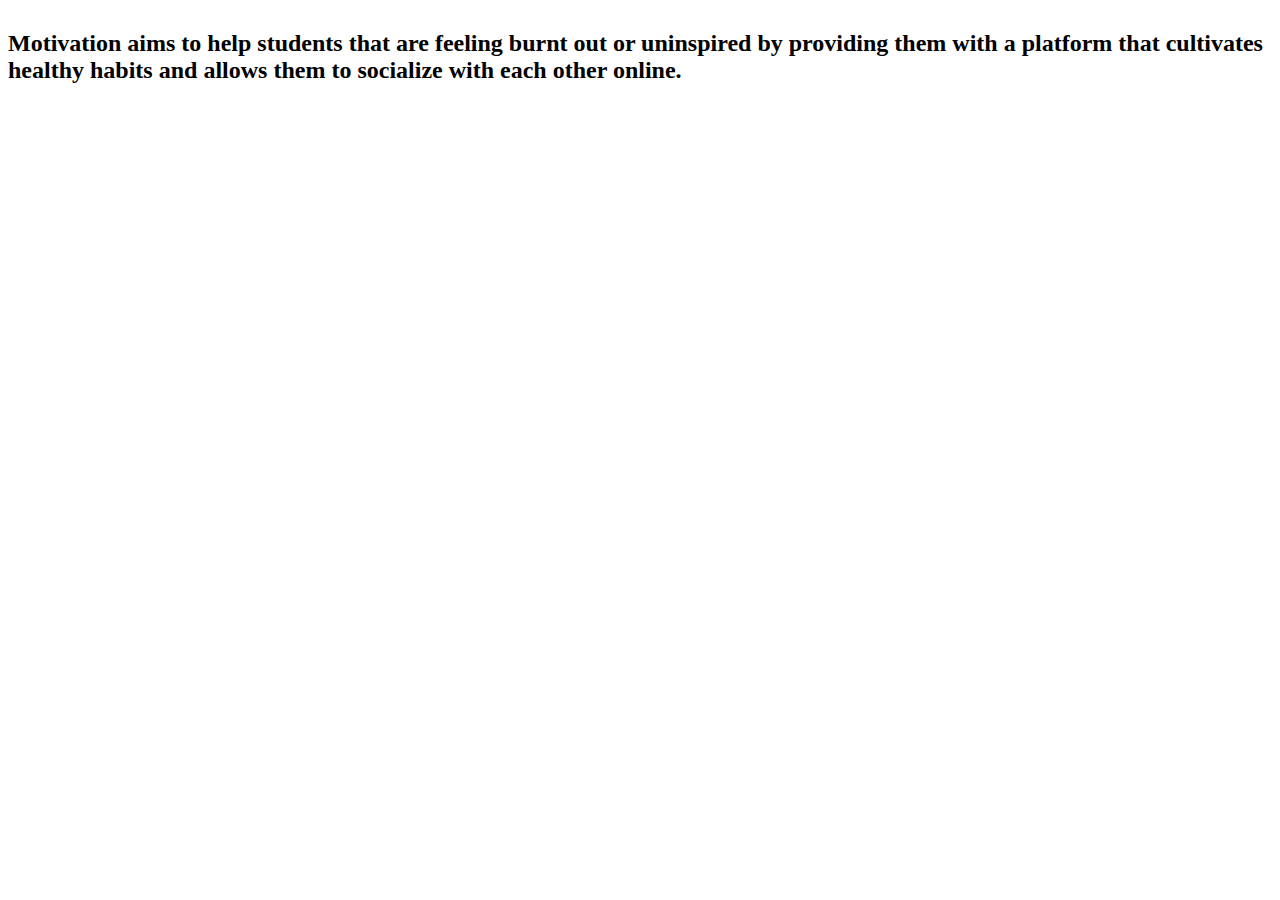
<file: html/home.html>
<body>
    <div id="navbar" class="block"></div>

    <div id="main-body" class="container">
        <div class="block">
            <h2 class="title" style=" margin-top: 30px;">
                Motivation aims to help students that are feeling burnt out or uninspired by providing them with a platform that cultivates healthy habits and allows them to socialize with each other online. 
            </h2>
        </div>
    </div>

</body>
</file>
